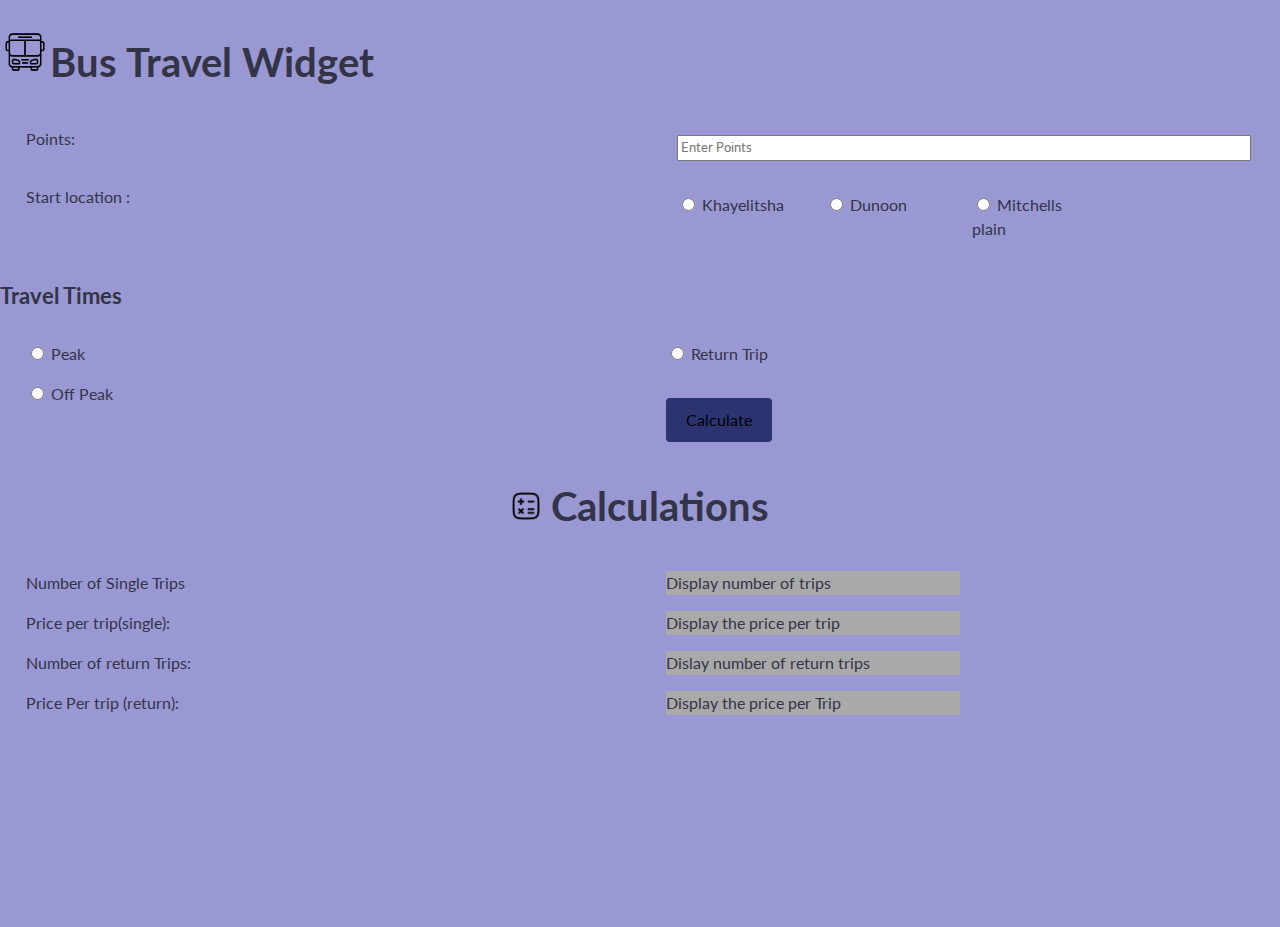
<file: index.html>
<!DOCTYPE html>
<html lang="en">
<head>
    <meta charset="UTF-8">
    <meta http-equiv="X-UA-Compatible" content="IE=edge">
    <meta name="viewport" content="width=device-width, initial-scale=1.0">
    <link rel="stylesheet" href="css/simple-grid.css">
    <link rel="stylesheet" href="css/style.css">
    
    <title>Document</title>
</head>
<body>
    
              
                <h1> 
                    <span><img src="bus.png" alt="" width="50"></span>Bus Travel Widget 

                </h1>
    
           
    <div class="row">
        <div class="col-6 col-6-sm">
            <label for="costPrice">Points:</label>
        </div>
        <div class="col-6 col-6-sm">
            <input type="number" id ="numPoints" class="col-12 col-12-sm numPoints" value="" placeholder="Enter Points">
        </div>
    </div>

    <div class="row">
        <div class="col-6 col-6-sm">
            <label for="start">Start location :</label>
        </div>
        <div class="col-6 col-6-sm">
            <div class="row">
                    <div class="col-3 ">
                        <input type="radio" name="location" class="location" value="Khayelitsha">
                        <span class="place">Khayelitsha</span>
                    </div>
                    <div class="col-3 ">
                        <input type="radio" name="location" class="location" value="Dunoon">
                        <span class="place">Dunoon</span>
                    </div>
                    <div class="col-3 ">
                        <input type="radio" name="location" class="location" value="Mitchells plain">
                        <span class="place">Mitchells plain</span>
                    </div>
                   
            </div>

            <!-- <input type="text" id="start" class="col-12 col-12-sm" value="" placeholder="Select start location"> -->
        </div>
    </div>
    <div class="col-6 col-6-sm">
        <h3> Travel Times</h3>
    </div>
    <div class="row">
        <div class="col-6 col-6-sm">
            <input type="radio" name="timetype" class="timeType" value="Peak">
            <span class="time">Peak</span>
        </div>
        <div class="col-6 col-6-sm">
            <input type="radio" name="return" class="tripType" value="return">
            <span class="Return">Return Trip</span>
        </div>



    </div>
    <div class="row">
        <div class="col-6 col-6-sm">
            <input type="radio" name="timetype" class="timeType" value="offPeak">
            <span class="time"> Off Peak</span>
        </div>
        <div class="col-6 col-6-sm">
            <button class="btn"> Calculate </button>
        </div>
        

    </div>
    <center>

        <div class="row">
            <h1>
               <span><img src="calculator.png" alt="" width="30"></span> Calculations 
            </h1>
           
        </div>
    </center>
    <div class="row">
        <div class="col-6 col-6-sm">
            <label>Number of Single Trips</label>
        </div>
        <div class="col-6 col-6-sm">
            <span  class="calcStyle tripNum">Display number of trips</span>
        </div>
    </div>
    <div class="row">
        <div class="col-6 col-6-sm">
            <label>Price per trip(single):</label>
        </div>
        <div class="col-6 col-6-sm">
            <span class="calcStyle priceTrip">Display the price per trip</span>
        </div>
    </div>
    <div class="row">
        <div class="col-6 col-6-sm">
            <label>Number of return Trips:</label>
        </div>
        <div class="col-6 col-6-sm">
            <span  class="calcStyle">Dislay number of return trips</span>
        </div>
    </div>
    <div class="row">
        <div class="col-6 col-6-sm">
            <label>Price Per trip (return):</label>
        </div>
        <div class="col-6 col-6-sm ">
            <span  class="calcStyle">Display the price per Trip</span>
        </div>
    </div>

  

    <script src="js/bus-travel.js" charset="utf-8"></script>
    <script src="js/bus-Dom.js" charset="utf-8"></script>

    <!-- <a href="https://www.flaticon.com/free-icons/shuttle" title="shuttle icons">Shuttle icons created by Ahmad Roaayala -
        Flaticon</a>
    <a href="https://www.flaticon.com/free-icons/calculator" title="calculator icons">Calculator icons created by Laduuu -
        Flaticon</a> -->
</body>
</html>
</file>
<file: css/simple-grid.css>
@import url(https://fonts.googleapis.com/css?family=Lato:400,300,300italic,400italic,700,700italic);body,html{height:100%;width:100%;margin:0;padding:0;left:0;top:0;font-size:100%}.center,.container{margin-left:auto;margin-right:auto}*{font-family:Lato,Helvetica,sans-serif;color:#333447;line-height:1.5}h1{font-size:2.5rem}h2{font-size:2rem}h3{font-size:1.375rem}h4{font-size:1.125rem}h5{font-size:1rem}h6{font-size:.875rem}p{font-size:1.125rem;font-weight:200;line-height:1.8}.font-light{font-weight:300}.font-regular{font-weight:400}.font-heavy{font-weight:700}.left{text-align:left}.right{text-align:right}.center{text-align:center}.justify{text-align:justify}.container{width:90%}.row{position:relative;width:100%}.row [class^=col]{float:left;margin:.5rem 2%;min-height:.125rem}.col-1,.col-10,.col-11,.col-12,.col-2,.col-3,.col-4,.col-5,.col-6,.col-7,.col-8,.col-9{width:96%}.col-1-sm{width:4.33%}.col-2-sm{width:12.66%}.col-3-sm{width:21%}.col-4-sm{width:29.33%}.col-5-sm{width:37.66%}.col-6-sm{width:46%}.col-7-sm{width:54.33%}.col-8-sm{width:62.66%}.col-9-sm{width:71%}.col-10-sm{width:79.33%}.col-11-sm{width:87.66%}.col-12-sm{width:96%}.row::after{content:"";display:table;clear:both}.hidden-sm{display:none}@media only screen and (min-width:33.75em){.container{width:80%}}@media only screen and (min-width:45em){.col-1{width:4.33%}.col-2{width:12.66%}.col-3{width:21%}.col-4{width:29.33%}.col-5{width:37.66%}.col-6{width:46%}.col-7{width:54.33%}.col-8{width:62.66%}.col-9{width:71%}.col-10{width:79.33%}.col-11{width:87.66%}.col-12{width:96%}.hidden-sm{display:block}}@media only screen and (min-width:60em){.container{width:75%;max-width:60rem}}
</file>
<file: css/style.css>
body{
    background-color: #9998d2;
}
.calcStyle{
    display: inline-block;
  width: 50%;
  border: 8px;
  background-color: darkgrey;
}
button{
    background-color: #2b3371;
     margin-top: 1em;
 
  display: inline-block;
  padding: 10px 20px;
  border: none;
  border-radius: 4px;
 ;
  color: black;
  text-align: center;
  text-decoration: none;
  font-size: 16px;
  cursor: pointer;
  transition: background-color 0.4s;
}
</file>
